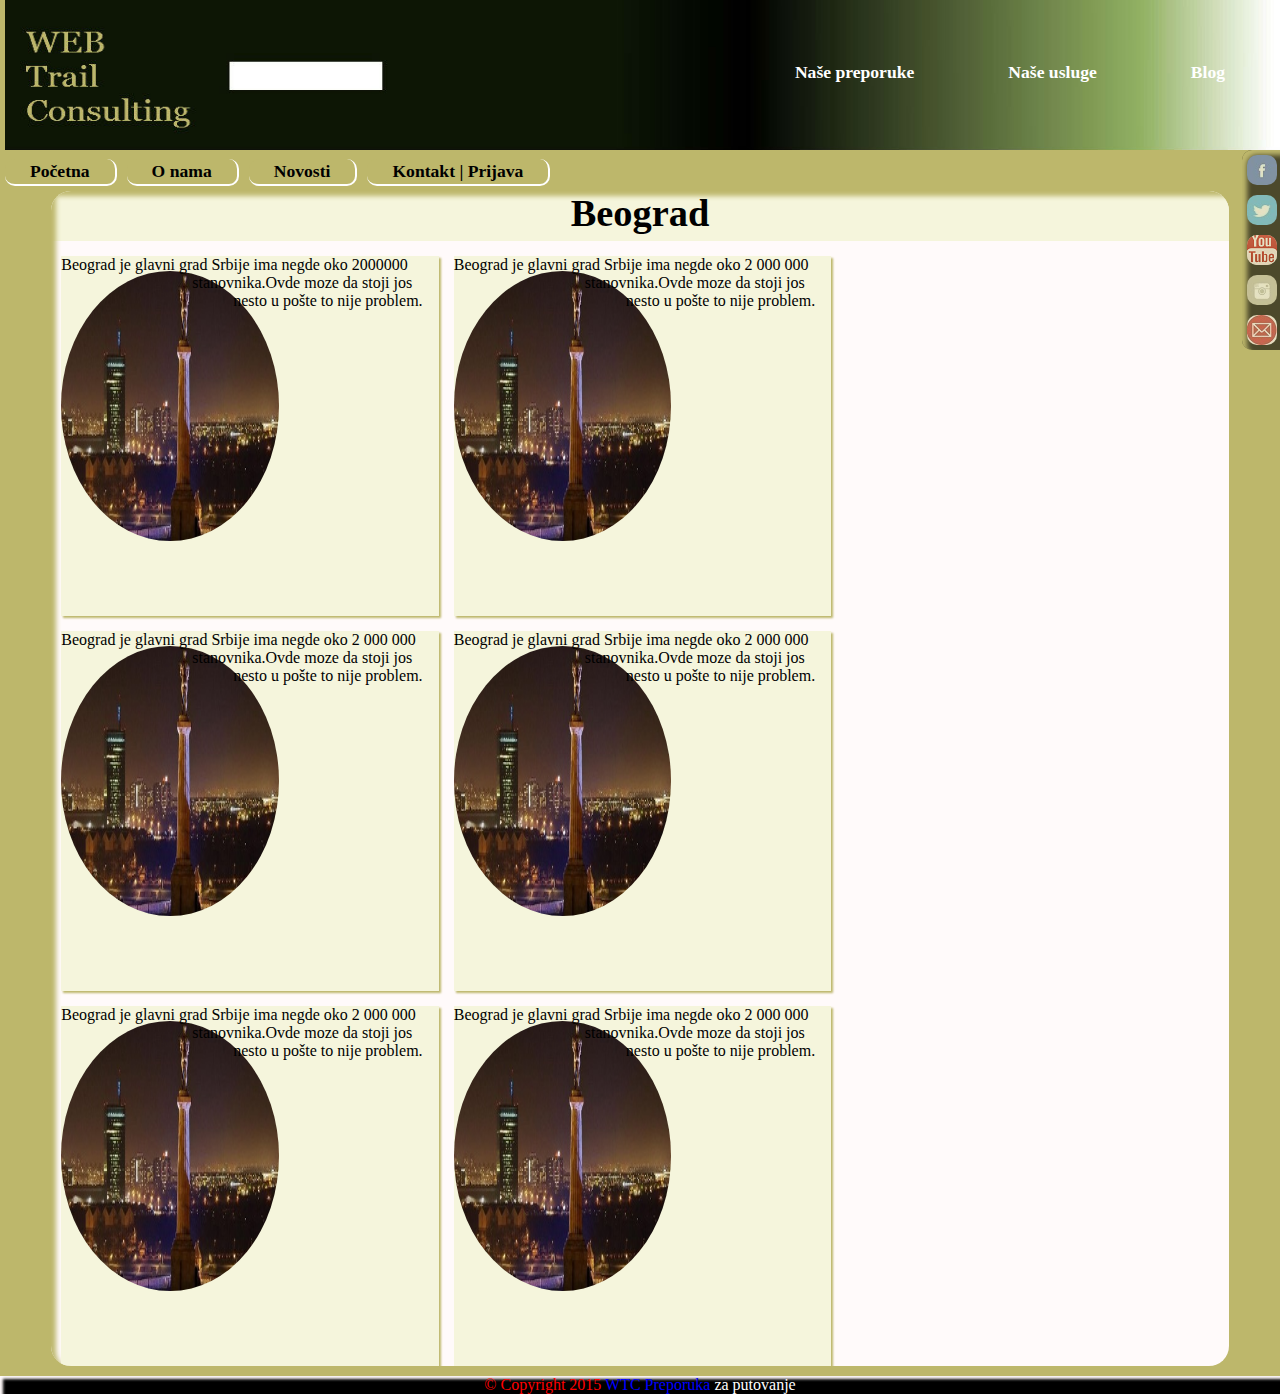
<file: pages/beograd.html>
<!DOCTYPE html>
<html lang="en">
<head>
<meta charset="utf-8">
<title>Beograd</title>
<link rel="stylesheet" href="../css/main.css">
<script src="../JS/JQ.js"></script>
<script src="../JS/main.js"></script>
</head>
    
<body>
    <header>
            <a href="../index.html" title="Povratak na pocetak" target="_self"><img src='../img/slika.jpg' alt='logo'; id="logo";></a>
            <div id="navmen">
            <ul>
                <li><a href="#" target="self">Naše preporuke</a></li>
                <li><a href="#" target="self">Naše usluge</a></li>
                <li><a href="#" target="self">Blog</a></li>
            </ul>
            </div>
        <!--stvari za leteci meni-->
                <nav>
                <ul>
                    <li><a href="../index.html">Početna</a></li>
                    <li><a href="../pages/O_nama.html" target="_self">O nama</a></li>
                    <li><a href="#">Novosti</a></li>
                    <li><a href="kontakt.html">Kontakt | Prijava</a></li>
                </ul>
                </nav>
        <!--stvari za leteci meni kraj -->
    </header>
		<!--društvene mreže-->
    <div id='soc'>
		<a href='#'><div class='mreze'><img src="../img/icon/face.jpg" width="30px" height="30px"></div></a>
		<a href='#'><div class='mreze'><img src="../img/icon/twit.jpg" width="30px" height="30px"></div></a>
		<a href='#'><div class='mreze'><img src="../img/icon/youtube.png" width="30px" height="30px"></div></a>
        <a href='#'><div class='mreze'><img src="../img/icon/ins.jpg" width="30px" height="30px"></div></a>
		<a href='#'><div class='mreze'><img src="../img/icon/mail.jpg" width="30px" height="30px"></div></a>
	</div>

    <div id="wrapp">
        <div id="naslov">
            <h1>Beograd</h1></div>
            <div class='kontejner'>
                <img src="../img/gradovi/beograd.jpg">
                <p>Beograd je glavni grad Srbije ima negde oko 2000000 stanovnika.Ovde moze da stoji jos nesto u pošte to nije problem.</p>
            </div>

            <div class='kontejner'>
                <img src="../img/gradovi/beograd.jpg">
                <p>Beograd je glavni grad Srbije ima negde oko 2 000 000 stanovnika.Ovde moze da stoji jos nesto u pošte to nije problem.</p>
            </div>

            <div class='kontejner'>
                <img src="../img/gradovi/beograd.jpg">
                <p>Beograd je glavni grad Srbije ima negde oko 2 000 000 stanovnika.Ovde moze da stoji jos nesto u pošte to nije problem.</p>
            </div>

            <div class='kontejner'>
                <img src="../img/gradovi/beograd.jpg">
                <p>Beograd je glavni grad Srbije ima negde oko 2 000 000 stanovnika.Ovde moze da stoji jos nesto u pošte to nije problem.</p>
            </div>
        
            <div class='kontejner'>
                <img src="../img/gradovi/beograd.jpg">
                <p>Beograd je glavni grad Srbije ima negde oko 2 000 000 stanovnika.Ovde moze da stoji jos nesto u pošte to nije problem.</p>
            </div>

            <div class='kontejner'>
                <img src="../img/gradovi/beograd.jpg">
                <p>Beograd je glavni grad Srbije ima negde oko 2 000 000 stanovnika.Ovde moze da stoji jos nesto u pošte to nije problem.</p>
            </div>
        
        
     </div> 
</body>
    
<footer><span style="color:red;">© Copyright 2015</span><span style="color:blue;"> WTC Preporuka</span><span style="color:white;"> za putovanje</span></footer>
</html>
</file>
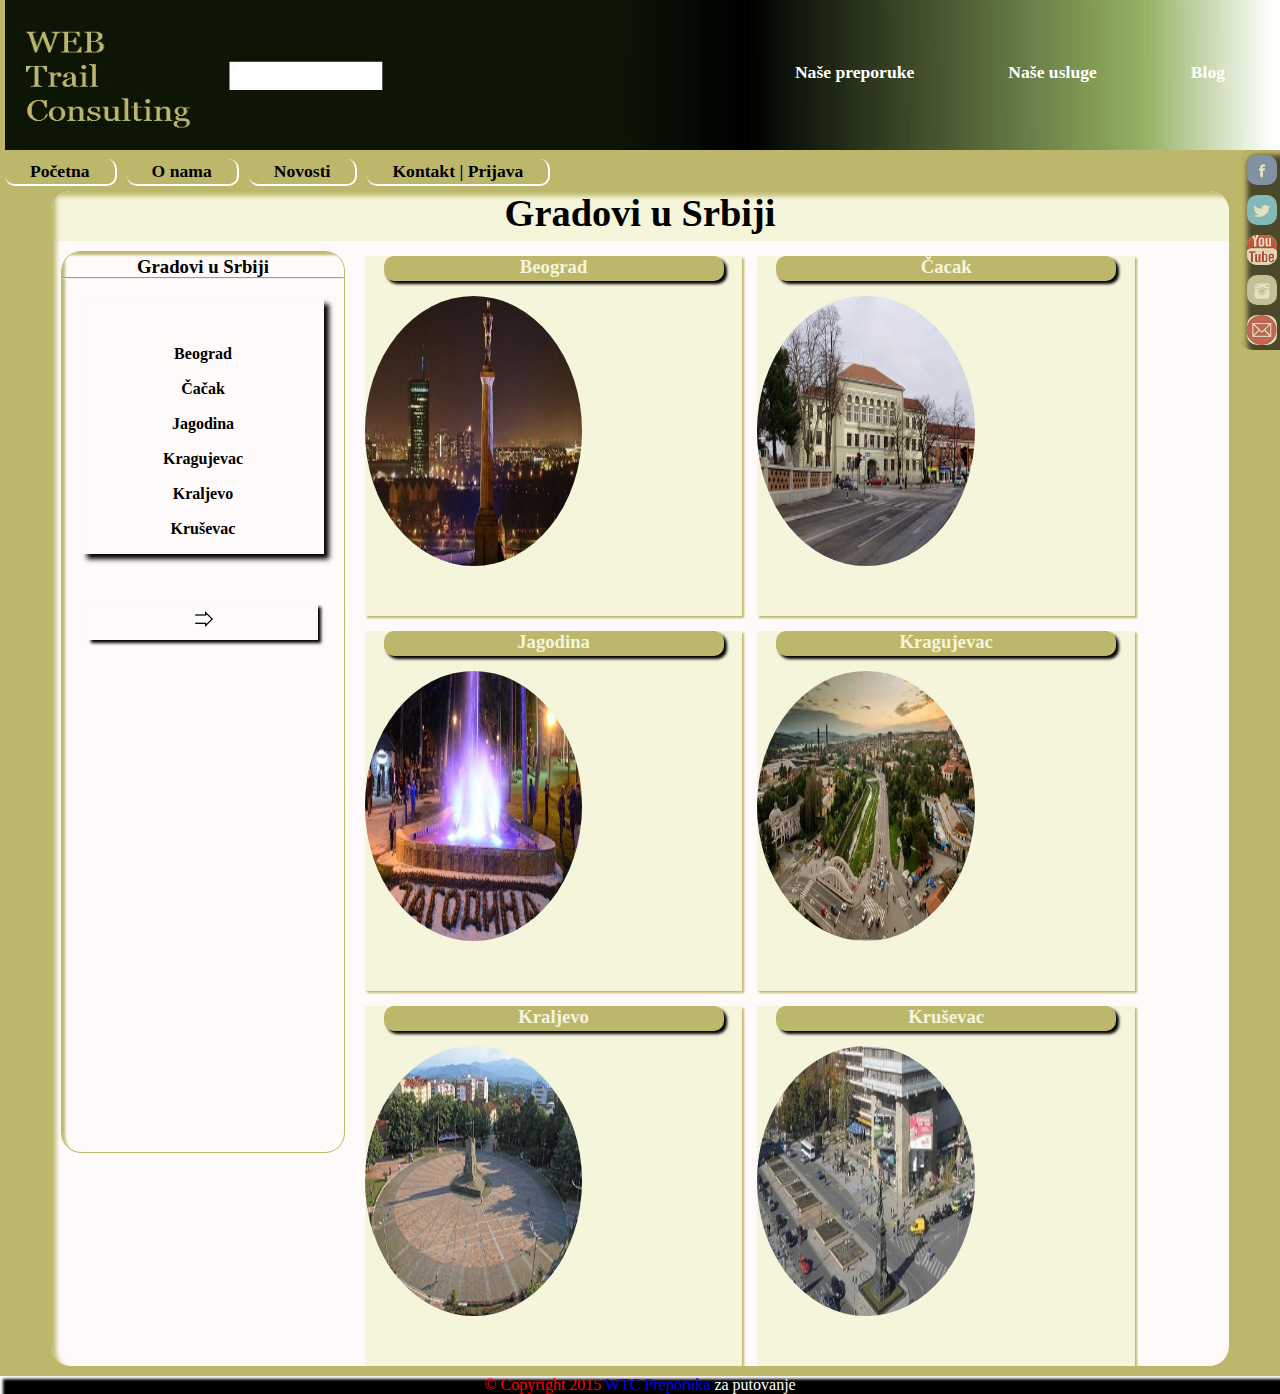
<file: pages/Gradovi_u_Srbiji01.html>
<!DOCTYPE html>
<html lang="en">
<head>
<meta charset="utf-8">
<title>Gradovi u Srbiji</title>
<link rel="stylesheet" href="../css/main.css">
<script src="../JS/JQ.js"></script>
<script src="../JS/main.js"></script>
</head>
    
<body>
    
    <header>
            <a href="../index.html" title="Povratak na pocetak" target="_self"><img src='../img/slika.jpg' alt='logo'; id="logo";></a>
            <div id="navmen">
            <ul>
                <li><a href="#" target="self">Naše preporuke</a></li>
                <li><a href="#" target="self">Naše usluge</a></li>
                <li><a href="#" target="self">Blog</a></li>
            </ul>
            </div>
        <!--stvari za leteci meni-->
                <nav>
                <ul>
                    <li><a href="../index.html">Početna</a></li>
                    <li><a href="../pages/O_nama.html" target="_self">O nama</a></li>
                    <li><a href="#">Novosti</a></li>
                    <li><a href="kontakt.html">Kontakt | Prijava</a></li>
                </ul>
                </nav>
        <!--stvari za leteci meni kraj -->
    </header>
	<!--društvene mreže-->
	<div id='soc'>
		<a href='#'><div class='mreze'><img src="../img/icon/face.jpg" width="30px" height="30px"></div></a>
		<a href='#'><div class='mreze'><img src="../img/icon/twit.jpg" width="30px" height="30px"></div></a>
		<a href='#'><div class='mreze'><img src="../img/icon/youtube.png" width="30px" height="30px"></div></a>
        <a href='#'><div class='mreze'><img src="../img/icon/ins.jpg" width="30px" height="30px"></div></a>
		<a href='#'><div class='mreze'><img src="../img/icon/mail.jpg" width="30px" height="30px"></div></a>
	</div>
	
    <div id="wrapp">
        <div id="naslov">
        <h1>Gradovi u Srbiji</h1>
        </div>
        
        <div id="lbox"><div class="lpodnaslov"><h3>Gradovi u Srbiji</h3></div><hr>
            <div id="stubac">
				<div class='ados'><br>
					<ul>
                    <li><a href='beograd.html'>Beograd</a></li>
					<li><a href='#'>Čačak</a></li>
                    <li><a href='#'>Jagodina</a></li>
					<li><a href='#'>Kragujevac</a></li>
					<li><a href='#'>Kraljevo</a></li>
					<li><a href='#'>Kruševac</a></li>  
					</ul>
				</div>
				
				<a href='Gradovi_u_Srbiji02.html'><div id='strelice' title="dalje">
					<img src='../img/icon/strelicadesno.jpg'>
				</div></a>
            </div>
        </div>
        <a href="../pages/beograd.html">
        <div class="kontejner"  title="Beograd">
            <div class="podnaslov"><h3>Beograd</h3></div>
        <img src="../img/gradovi/beograd.jpg">
        </div></a>
        
        <a href="#">
        <div class="kontejner" title="Čačak">
            <div class="podnaslov"><h3>Čacak</h3></div>
        <img src="../img/gradovi/cacak.jpg">
        </div></a>
        
        <a href="#">
        <div class="kontejner" title="Jagodina">
            <div class="podnaslov"><h3>Jagodina</h3></div>
        <img src="../img/gradovi/jagodina.jpg">
        </div></a>
        
        <a href="#">
        <div class="kontejner" title="Kragujevac">
            <div class="podnaslov"><h3>Kragujevac</h3></div>
        <img src="../img/gradovi/krakujevac.jpg">
        </div></a>
        
        <a href="#">
        <div class="kontejner" title="Kraljevo">
            <div class="podnaslov"><h3>Kraljevo</h3></div>
        <img src="../img/gradovi/kraljevo.jpg">
        </div></a>
        
        <a href="#">
        <div class="kontejner" title="Kruševac">
            <div class="podnaslov"><h3>Kruševac</h3></div>
        <img src="../img/gradovi/krusevac.jpg">
        </div></a>  
    </div>        
</body>
    
<footer><span style="color:red;">© Copyright 2015</span><span style="color:blue;"> WTC Preporuka</span><span style="color:white;"> za putovanje</span></footer>
</html>
</file>
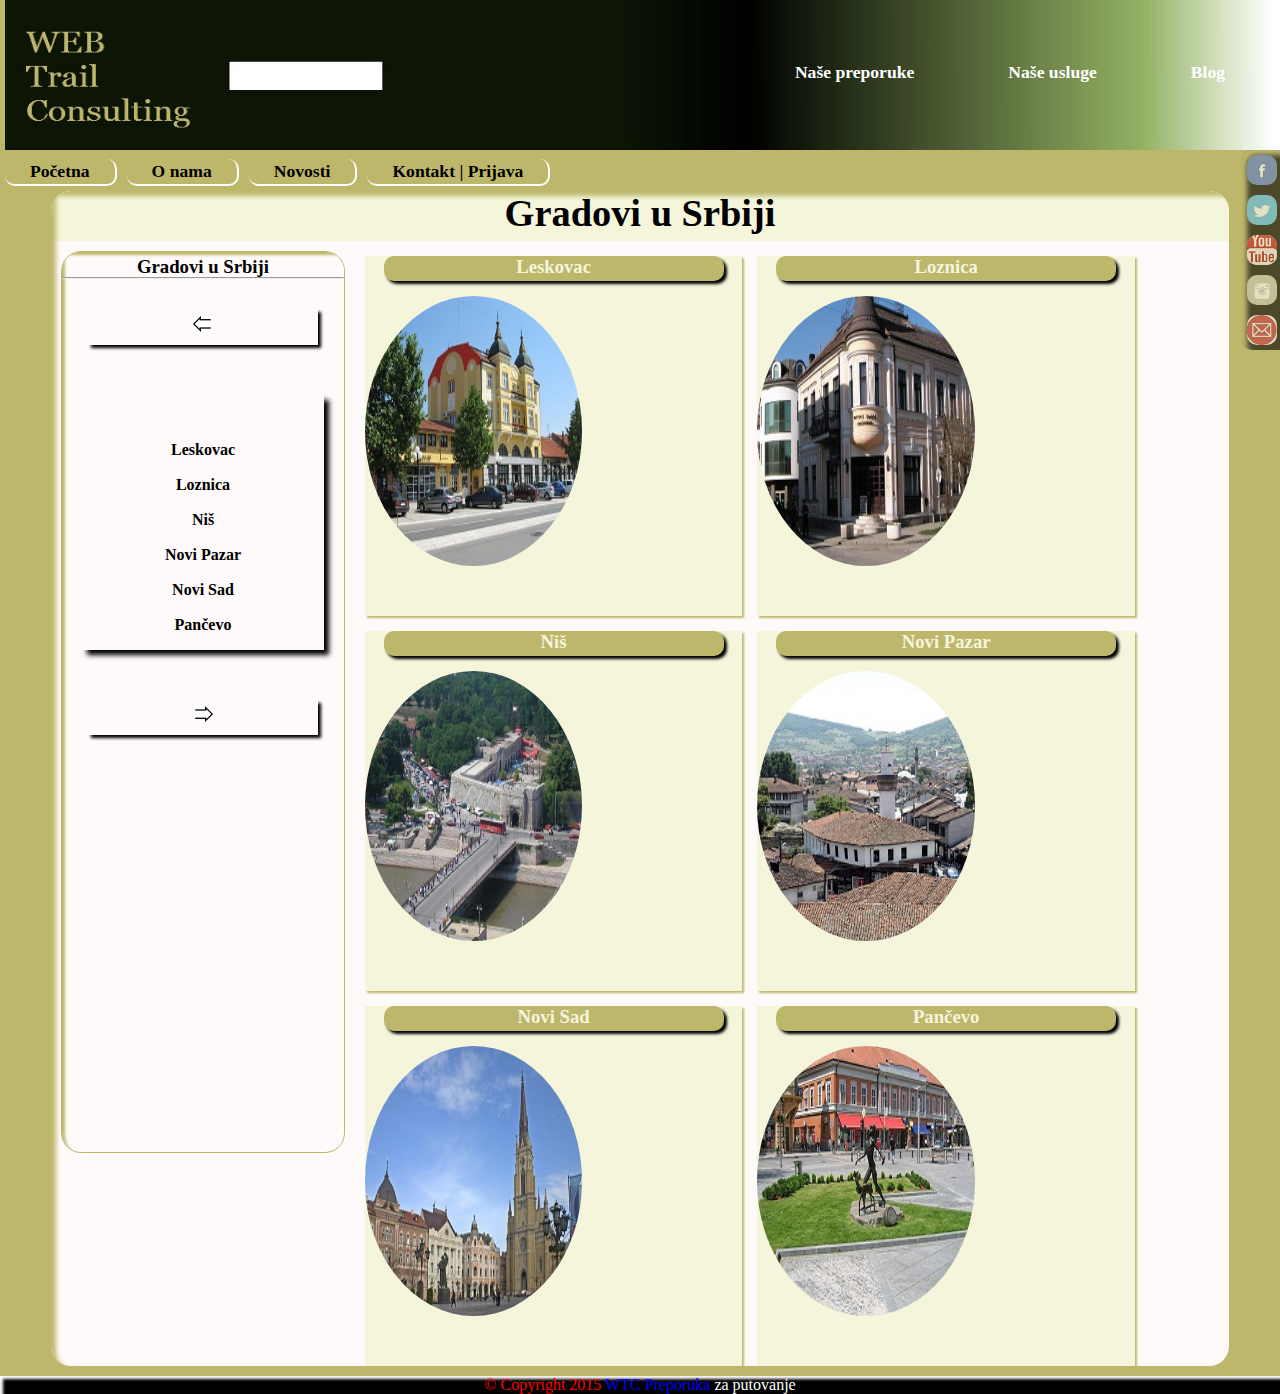
<file: pages/Gradovi_u_Srbiji02.html>
<!DOCTYPE html>
<html lang="en">
<head>
<meta charset="utf-8">
<title>Gradovi u Srbiji</title>
<link rel="stylesheet" href="../css/main.css">
<script src="../JS/JQ.js"></script>
<script src="../JS/main.js"></script>
</head>
    
<body>
    
    <header>
            <a href="../index.html" title="Povratak na pocetak" target="_self"><img src='../img/slika.jpg' alt='logo'; id="logo";></a>
            <div id="navmen">
            <ul>
                <li><a href="#" target="self">Naše preporuke</a></li>
                <li><a href="#" target="self">Naše usluge</a></li>
                <li><a href="#" target="self">Blog</a></li>
            </ul>
            </div>
        <!--stvari za leteci meni-->
                <nav>
                <ul>
                    <li><a href="../index.html">Početna</a></li>
                    <li><a href="../pages/O_nama.html" target="_self">O nama</a></li>
                    <li><a href="#">Novosti</a></li>
                    <li><a href="kontakt.html">Kontakt | Prijava</a></li>
                </ul>
                </nav>
        <!--stvari za leteci meni kraj -->
    </header>
	<!--društvene mreže-->
	<div id='soc'>
		<a href='#'><div class='mreze'><img src="../img/icon/face.jpg" width="30px" height="30px"></div></a>
		<a href='#'><div class='mreze'><img src="../img/icon/twit.jpg" width="30px" height="30px"></div></a>
		<a href='#'><div class='mreze'><img src="../img/icon/youtube.png" width="30px" height="30px"></div></a>
        <a href='#'><div class='mreze'><img src="../img/icon/ins.jpg" width="30px" height="30px"></div></a>
		<a href='#'><div class='mreze'><img src="../img/icon/mail.jpg" width="30px" height="30px"></div></a>
	</div>
	
    <div id="wrapp">
        <div id="naslov">
        <h1>Gradovi u Srbiji</h1>
        </div>
        
        <div id="lbox"><div class="lpodnaslov"><h3>Gradovi u Srbiji</h3></div><hr>
        <a href='Gradovi_u_Srbiji01.html'><div id='strelice' title="nazad"><img src="../img/icon/strelicalevo.jpg"></div></a>
            <div id="stubac">
                <div class='ados'><br>
					<ul>
                    <li><a href='#'>Leskovac</a></li>
                    <li><a href='#'>Loznica</a></li>
					<li><a href='#'>Niš</a></li>
					<li><a href='#'>Novi Pazar</a></li>
					<li><a href='#'>Novi Sad</a></li>
					<li><a href='#'>Pančevo</a></li>
					</ul>
                </div>
				<a href='Gradovi_u_Srbiji03.html'> <div id='strelice' title="dalje"> 
					<img src="../img/icon/strelicadesno.jpg">
				</div></a>
            </div>
        </div>
        
        <a href="#">
        <div class="kontejner" title="Leskovac">
            <div class="podnaslov"><h3>Leskovac</h3></div>
            <img src="../img/gradovi/leskovac.JPG">
            </div></a>
        
        <a href="#">
        <div class="kontejner" title="Loznica">
            <div class="podnaslov"><h3>Loznica</h3></div>
        <img src="../img/gradovi/loznica.JPG">
        </div></a>
        
        <a href="#">
        <div class="kontejner" title="Niš">
            <div class="podnaslov"><h3>Niš</h3></div>
        <img src="../img/gradovi/nis.jpg">
        </div></a>
        
        <a href="#">
        <div class="kontejner" title="Novi Pazar">
            <div class="podnaslov"><h3>Novi Pazar</h3></div>
        <img src="../img/gradovi/pazar.jpg">
        </div></a>
        
        <a href="#">
        <div class="kontejner" title="Novi Sad">
            <div class="podnaslov"><h3>Novi Sad</h3></div>
        <img src="../img/gradovi/novisad.jpg">
        </div></a>
        
        <a href="#">
        <div class="kontejner" title="Pančevo">
            <div class="podnaslov"><h3>Pančevo</h3></div>
        <img src="../img/gradovi/pancevo.jpg">
        </div></a>
    </div>        
</body>
    
<footer><span style="color:red;">© Copyright 2015</span><span style="color:blue;"> WTC Preporuka</span><span style="color:white;"> za putovanje</span></footer>
</html>
</file>
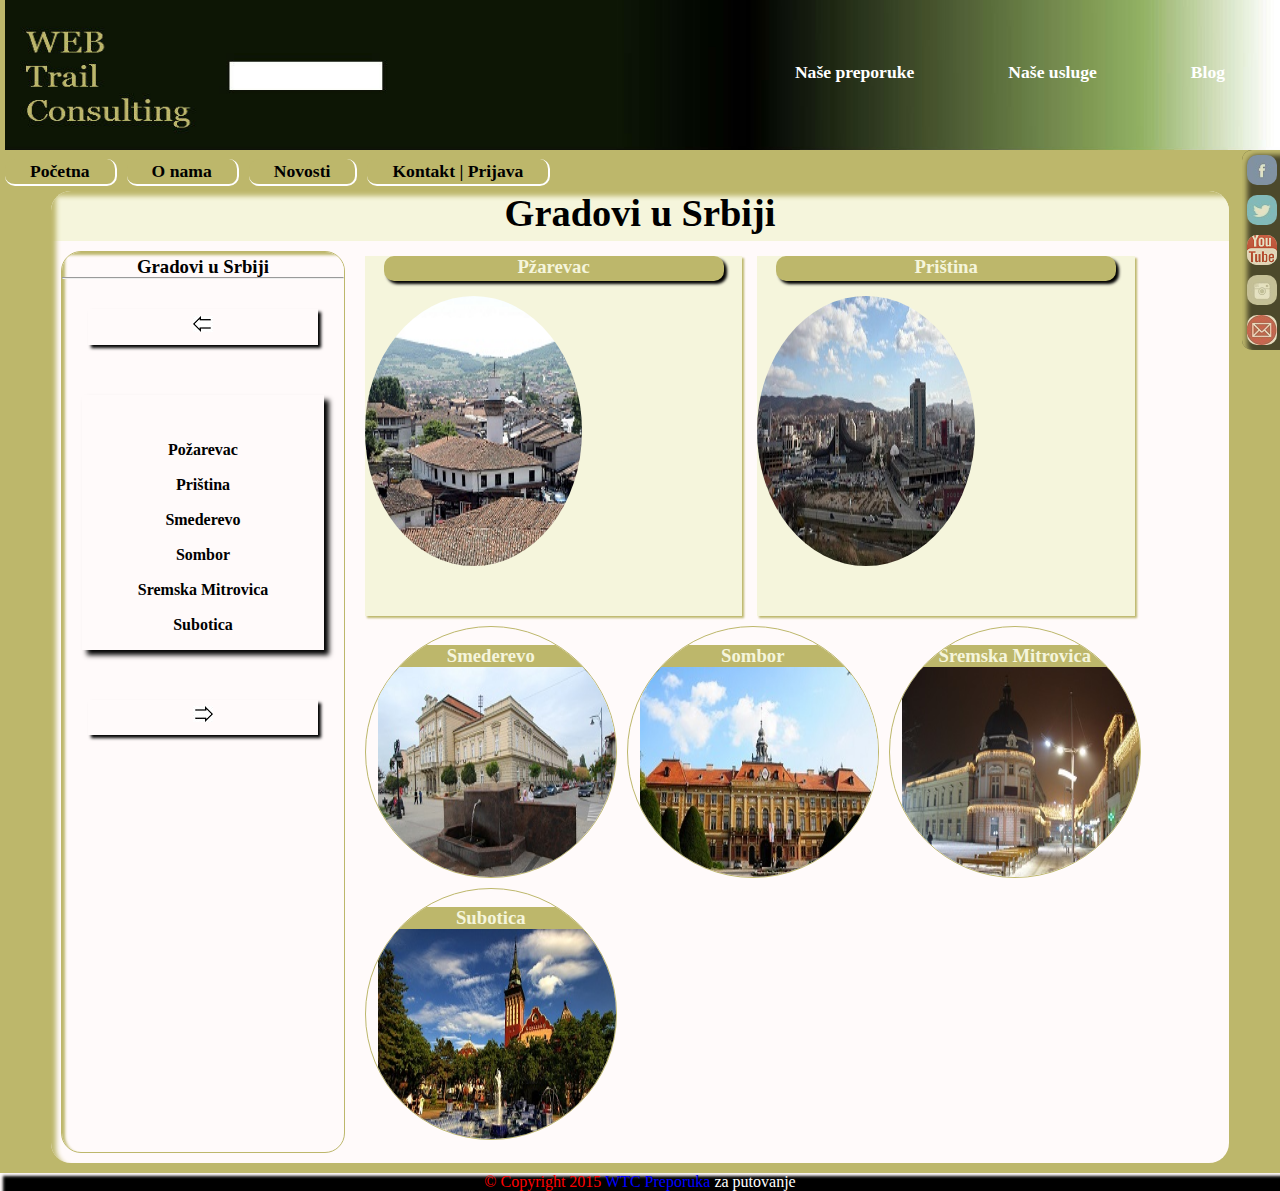
<file: pages/Gradovi_u_Srbiji03.html>
<!DOCTYPE html>
<html lang="en">
<head>
<meta charset="utf-8">
<title>Gradovi u Srbiji</title>
<link rel="stylesheet" href="../css/main.css">
<script src="../JS/JQ.js"></script>
<script src="../JS/main.js"></script>
</head>
    
<body>
    
    <header>
            <a href="../index.html" title="Povratak na pocetak" target="_self"><img src='../img/slika.jpg' alt='logo'; id="logo";></a>
            <div id="navmen">
            <ul>
                <li><a href="#" target="self">Naše preporuke</a></li>
                <li><a href="#" target="self">Naše usluge</a></li>
                <li><a href="#" target="self">Blog</a></li>
            </ul>
            </div>
        <!--stvari za leteci meni-->
                <nav>
                <ul>
                    <li><a href="../index.html">Početna</a></li>
                    <li><a href="../pages/O_nama.html" target="_self">O nama</a></li>
                    <li><a href="#">Novosti</a></li>
                    <li><a href="kontakt.html">Kontakt | Prijava</a></li>
                </ul>
                </nav>
        <!--stvari za leteci meni kraj -->
    </header>
	<!--društvene mreže-->
	<div id='soc'>
		<a href='#'><div class='mreze'><img src="../img/icon/face.jpg" width="30px" height="30px"></div></a>
		<a href='#'><div class='mreze'><img src="../img/icon/twit.jpg" width="30px" height="30px"></div></a>
		<a href='#'><div class='mreze'><img src="../img/icon/youtube.png" width="30px" height="30px"></div></a>
        <a href='#'><div class='mreze'><img src="../img/icon/ins.jpg" width="30px" height="30px"></div></a>
		<a href='#'><div class='mreze'><img src="../img/icon/mail.jpg" width="30px" height="30px"></div></a>
	</div>
	
    <div id="wrapp">
        <div id="naslov">
        <h1>Gradovi u Srbiji</h1>
        
        </div>
        <div id="lbox"><div class="lpodnaslov"><h3>Gradovi u Srbiji</h3></div><hr>
        <a href='Gradovi_u_Srbiji02.html'><div id='strelice' title="nazad"><img src="../img/icon/strelicalevo.jpg"></div></a>
            <div id="stubac">
                <div class='ados'><br>
					<ul>
                    <li><a href='#'>Požarevac</a></li>
					<li><a href='#'>Priština</a></li>
					<li><a href='#'>Smederevo</a></li>
					<li><a href='#'>Sombor</a></li>
					<li><a href='#'>Sremska Mitrovica</a></li>
					<li><a href='#'>Subotica</a></li>
					</ul>
                </div>
                <a href='Gradovi_u_Srbiji04.html'><div id='strelice' title="dalje">
					<img src='../img/icon/strelicadesno.jpg'>
				</div></a>
            </div>
        </div>
            
        <a href="#">
        <div class="kontejner" title="Požarevac">
            <div class="podnaslov"><h3>Pžarevac</h3></div>
        <img src="../img/gradovi/pazar.jpg">
        </div></a>
        
        <a href="#">
        <div class="kontejner" title="Priština">
            <div class="podnaslov"><h3>Priština</h3></div>
        <img src="../img/gradovi/pristina.jpg">
        </div></a>
        <div class="box" title="Smederevo"><a href="#"><div class="podnaslov"><h3>Smederevo</h3><img src="../img/gradovi/smederevo.jpg"></div>
		</a>
        </div>
        <div class="box" title="Sombor"><a href="#"><div class="podnaslov"><h3>Sombor</h3><img src="../img/gradovi/sombor.jpg"></div>
		</a>
        </div>
        <div class="box" title="Sremska Mitrovica"><a href="#"><div class="podnaslov"><h3>Sremska Mitrovica</h3><img src="../img/gradovi/sremskamitrovica.jpg"></div>
        </a>
        </div>
        <div class="box" title="Subotice"><a href="#"><div class="podnaslov"><h3>Subotica</h3><img src="../img/gradovi/subotica.jpg"></div>
        </a>
        </div>
    </div>   
</body>
    
<footer><span style="color:red;">© Copyright 2015</span><span style="color:blue;"> WTC Preporuka</span><span style="color:white;"> za putovanje</span></footer>
</html>
</file>
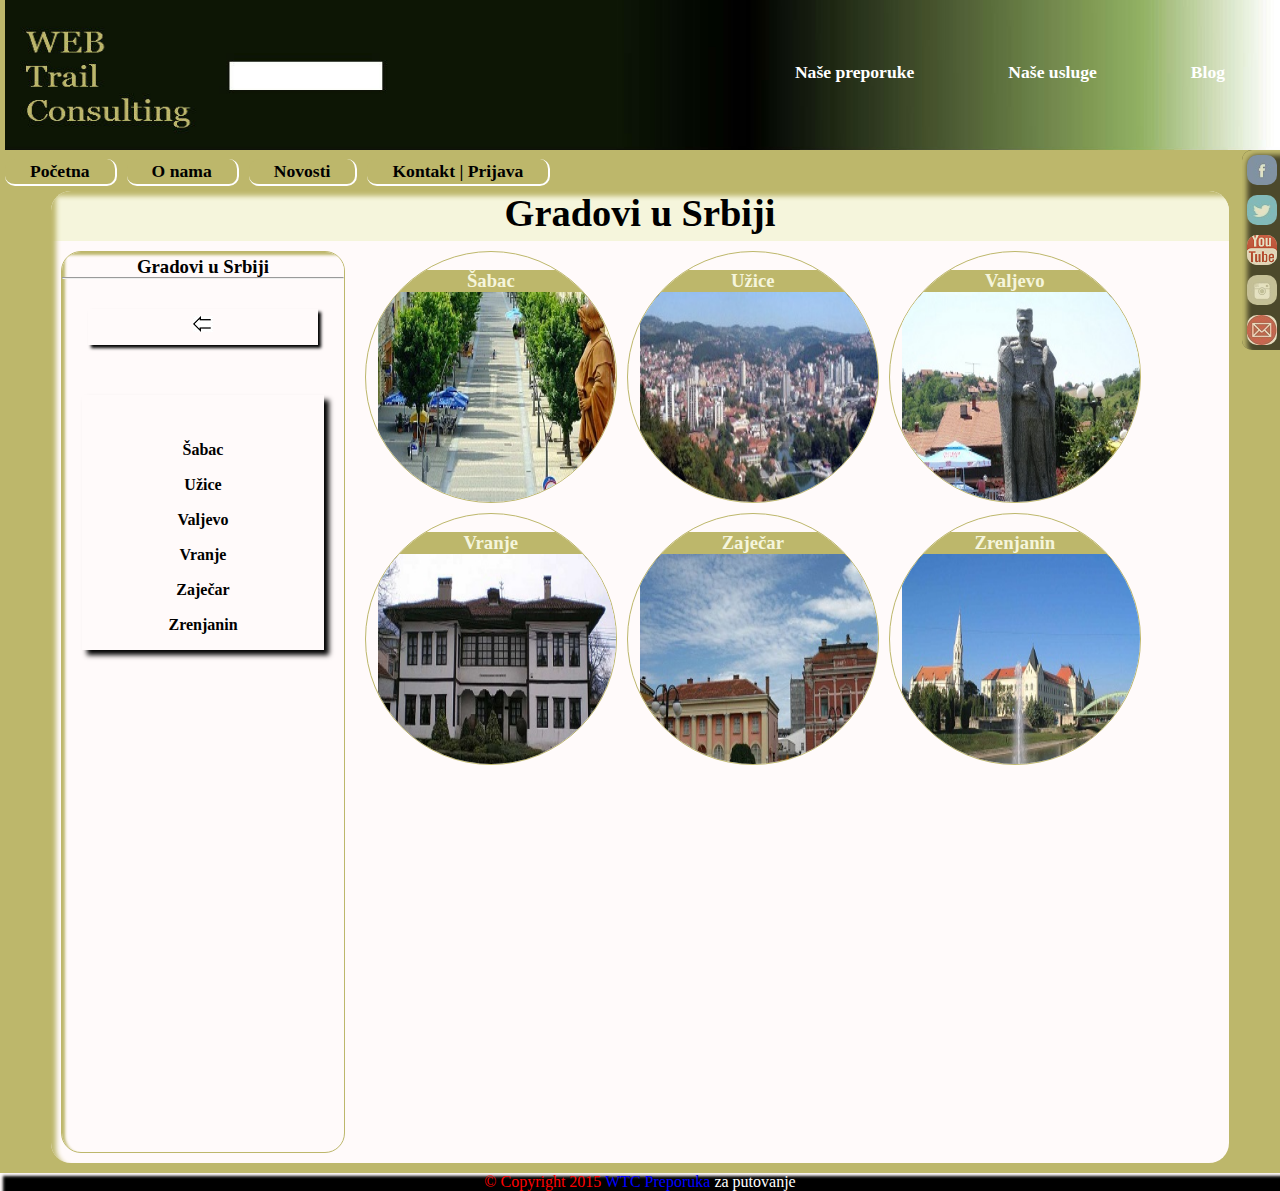
<file: pages/Gradovi_u_Srbiji04.html>
<!DOCTYPE html>
<html lang="en">
<head>
<meta charset="utf-8">
<title>Gradovi u Srbiji</title>
<link rel="stylesheet" href="../css/main.css">
<script src="../JS/JQ.js"></script>
<script src="../JS/main.js"></script>
</head>
    
<body>
    
    <header>
            <a href="../index.html" title="Povratak na pocetak" target="_self"><img src='../img/slika.jpg' alt='logo'; id="logo";></a>
            <div id="navmen">
            <ul>
                <li><a href="#" target="self">Naše preporuke</a></li>
                <li><a href="#" target="self">Naše usluge</a></li>
                <li><a href="#" target="self">Blog</a></li>
            </ul>
            </div>
        <!--stvari za leteci meni-->
                <nav>
                <ul>
                    <li><a href="../index.html">Početna</a></li>
                    <li><a href="../pages/O_nama.html" target="_self">O nama</a></li>
                    <li><a href="#">Novosti</a></li>
                    <li><a href="kontakt.html">Kontakt | Prijava</a></li>
                </ul>
                </nav>
        <!--stvari za leteci meni kraj -->
    </header>
	<!--društvene mreže-->
	<div id='soc'>
		<a href='#'><div class='mreze'><img src="../img/icon/face.jpg" width="30px" height="30px"></div></a>
		<a href='#'><div class='mreze'><img src="../img/icon/twit.jpg" width="30px" height="30px"></div></a>
		<a href='#'><div class='mreze'><img src="../img/icon/youtube.png" width="30px" height="30px"></div></a>
        <a href='#'><div class='mreze'><img src="../img/icon/ins.jpg" width="30px" height="30px"></div></a>
		<a href='#'><div class='mreze'><img src="../img/icon/mail.jpg" width="30px" height="30px"></div></a>
	</div>
	
    <div id="wrapp">
        <div id="naslov">
        <h1>Gradovi u Srbiji</h1>
        
        </div>
        <div id="lbox"><div class="lpodnaslov"><h3>Gradovi u Srbiji</h3></div><hr>
        <a href='Gradovi_u_Srbiji03.html'><div id='strelice' title="nazad"><img src="../img/icon/strelicalevo.jpg"></div></a>
            <div id="stubac">
                <div class='ados'><br>
					<ul>
                    <li><a href='#'>Šabac</a></li>
					<li><a href='#'>Užice</a></li>
                    <li><a href='#'>Valjevo</a></li>
					<li><a href='#'>Vranje</a></li>
					<li><a href='#'>Zaječar</a></li>
					<li><a href='#'>Zrenjanin</a></li>
                    </ul>
                </div>

            </div>
        </div>

     <div class="box" title="Šabac"><a href="#"><div class="podnaslov"><h3>Šabac</h3>
        <img src="../img/gradovi/sabac.jpg"></div>
         </a>
        </div>
        <div class="box" title="Užice"><a href="#"><div class="podnaslov"><h3>Užice</h3><img src="../img/gradovi/uzice.jpg"></div>
		</a>
        </div>
        <div class="box" title="Valjevo"><a href="#"><div class="podnaslov"><h3>Valjevo</h3><img src="../img/gradovi/valjevo.jpg"></div>
		</a>
        </div>
        <div class="box" title="Vranje"><a href="#"><div class="podnaslov"><h3>Vranje</h3><img src="../img/gradovi/vranje.jpg"></div>
		</a>
        </div>
        <div class="box" title="Zaječar"><a href="#"><div class="podnaslov"><h3>Zaječar</h3><img src="../img/gradovi/zajecar.jpg"></div>
        </a>
        </div>
        <div class="box" title="Zrenjanin"><a href="#"><div class="podnaslov"><h3>Zrenjanin</h3><img src="../img/gradovi/zrenjanin.jpg"></div>
        </a></div>
    </div>   
</body>
    
<footer><span style="color:red;">© Copyright 2015</span><span style="color:blue;"> WTC Preporuka</span><span style="color:white;"> za putovanje</span></footer>
</html>
</file>
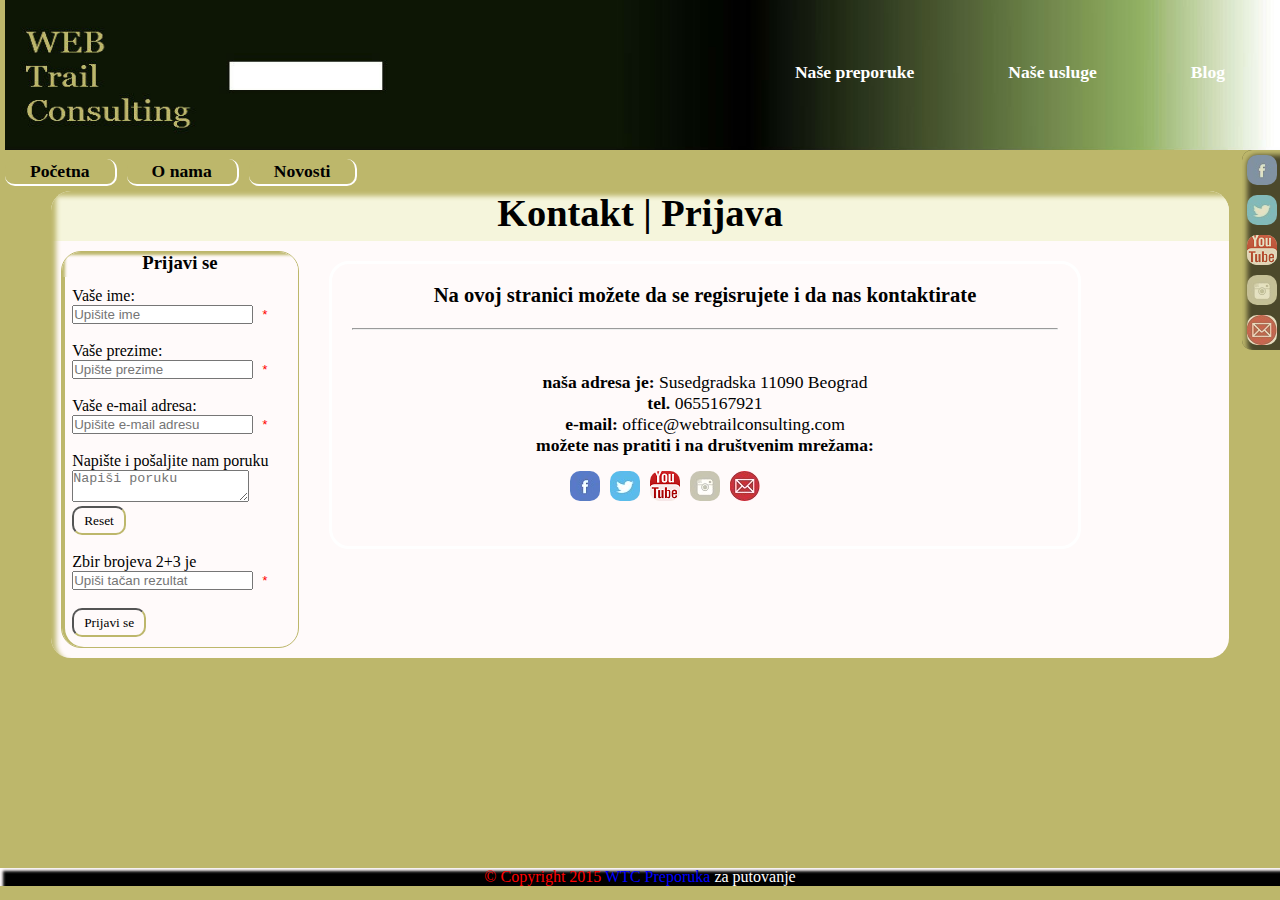
<file: pages/kontakt.html>
<!DOCTYPE html>
<html lang="en">
<head>
<meta charset="utf-8">
<title>WTC Preporuka za putovanje</title>
<link rel="stylesheet" href="../css/main.css">
<script src="../JS/JQ.js"></script>
<script src="../JS/main.js"></script>
  
</head>
    
<body>

       
    <header>
            <a href="../index.html" title="Povratak na pocetak" target="_self"><img src='../img/slika.jpg' alt='logo'; id="logo";></a>
            <div id="navmen">
            <ul>
                <li><a href="#" target="self">Naše preporuke</a></li>
                <li><a href="#" target="self">Naše usluge</a></li>
                <li><a href="#" target="self">Blog</a></li>
            </ul>
            </div>
        
         <!--stvari za leteci meni-->
    
            <!--navigation-->
    
                <nav>
                <ul>
                    <li><a href="../index.html">Početna</a></li>
                    <li><a href="O_nama.html" target="_self">O nama</a></li>
                    <li><a href="#">Novosti</a></li>
                </ul>
                </nav>
    
    
        <!--stvari za leteci meni kraj -->
        
    </header>
<!--društvene mreže-->
	<div id='soc'>
		<a href='#'><div class='mreze'><img src="../img/icon/face.jpg" width="30px" height="30px"></div></a>
		<a href='#'><div class='mreze'><img src="../img/icon/twit.jpg" width="30px" height="30px"></div></a>
		<a href='#'><div class='mreze'><img src="../img/icon/youtube.png" width="30px" height="30px"></div></a>
        <a href='#'><div class='mreze'><img src="../img/icon/ins.jpg" width="30px" height="30px"></div></a>
		<a href='#'><div class='mreze'><img src="../img/icon/mail.jpg" width="30px" height="30px"></div></a>
	</div>
    
        <div id="wrapp">
        <div id="naslov">
        <h1>Kontakt | Prijava</h1>
        </div>
        <div id="prijavabox"><div class="lpodnaslov"><h3>Prijavi se</h3></div>
            <div id="stubac"></div>
        
            <form>
                <p>Vaše ime:</p>
               <p><input type="text" name="ime" maxlength="10" placeholder="Upišite ime"><samp style="color:red;"> *</samp></p><br>
                <p>Vaše prezime:</p>
                <p><input type="text" name="prezime" maxlength="10" placeholder="Upište prezime"><samp style="color:red;"> *</samp></p><br>
                <p>Vaše e-mail adresa:</p>
                <p><input type="email" placeholder="Upišite e-mail adresu"><samp style="color:red;"> *</samp></p><br>
                <p>Napište i pošaljite nam poruku</p>
                <textarea placeholder="Napiši poruku"></textarea><br>
                <input type="reset" name="reset"><br><br>
                <p>Zbir brojeva 2+3 je</p>
                <p><input type="text" name="zbir" placeholder="Upiši tačan rezultat"><samp style="color:red;"> *</samp></p><br>
                <input type="submit" value='Prijavi se' name="prijava">
            </form>
        </div>
            <div id="kontakt">
                <h3>Na ovoj stranici možete da se regisrujete i da nas kontaktirate</h3><br><hr><br><br>
                <p><b>naša adresa je:</b> Susedgradska 11090 Beograd<br>
                <b>tel.</b> 0655167921<br>
                <b>e-mail:</b> office@webtrailconsulting.com<br>
                    <b>možete nas pratiti i na društvenim mrežama:</b></p>
            <div id='mreze'>
		<a href='#'><div class='mreze'><img src="../img/icon/face.jpg" width="30px" height="30px"></div></a>
		<a href='#'><div class='mreze'><img src="../img/icon/twit.jpg" width="30px" height="30px"></div></a>
		<a href='#'><div class='mreze'><img src="../img/icon/youtube.png" width="30px" height="30px"></div></a>
        <a href='#'><div class='mreze'><img src="../img/icon/ins.jpg" width="30px" height="30px"></div></a>
		<a href='#'><div class='mreze'><img src="../img/icon/mail.jpg" width="30px" height="30px"></div></a>
	       </div>
    </div>

    </div>
                <div class="rupa"></div>
</body>
    
    <footer><span style="color:red;">© Copyright 2015</span><span style="color:blue;"> WTC Preporuka</span><span style="color:white;"> za putovanje</span></footer>
</html>
</file>
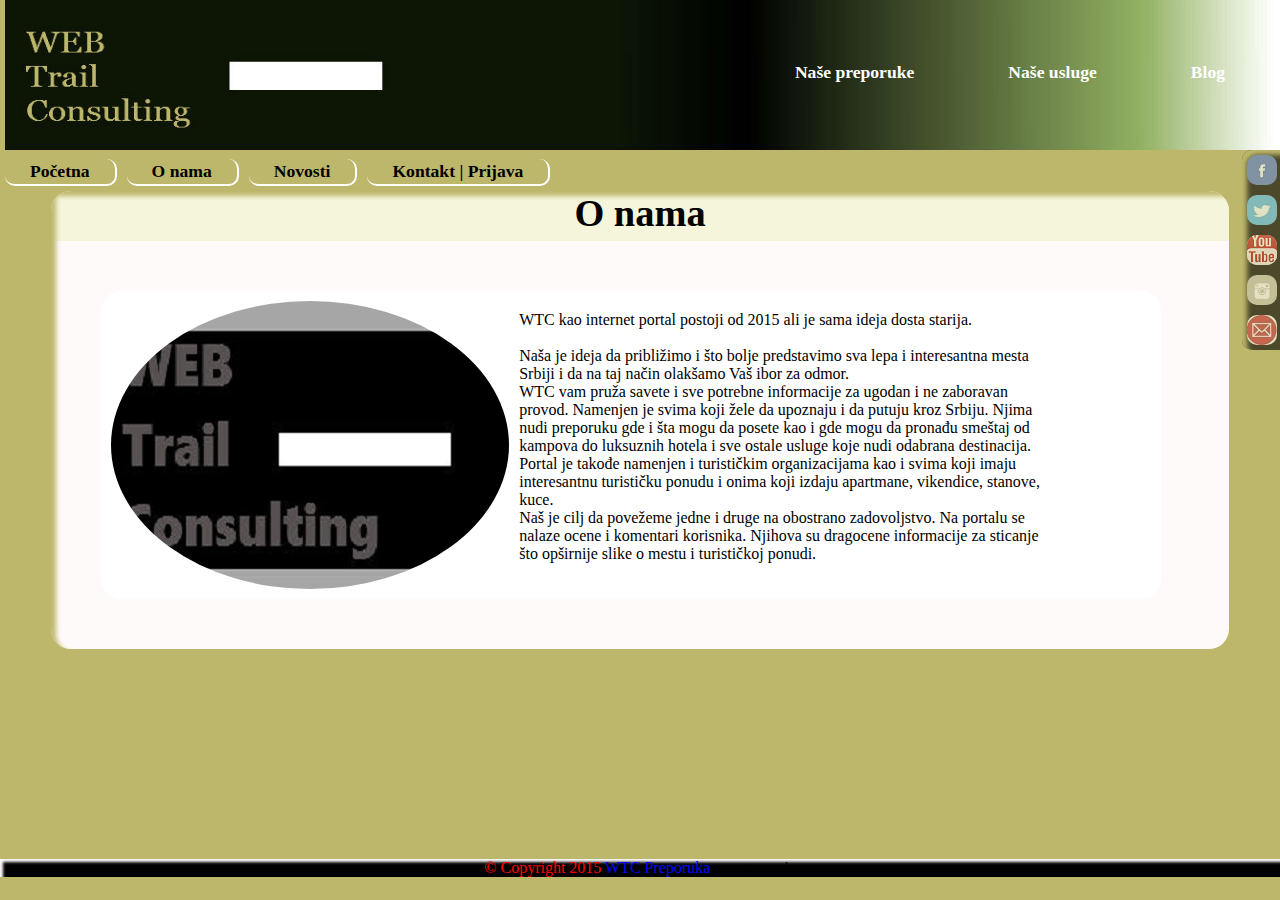
<file: pages/O_nama.html>
<!DOCTYPE html>
<html lang="en">
<head>
<meta charset="utf-8">
<title>WTC Preporuka za putovanje</title>
<link rel="stylesheet" href="../css/main.css">
<script src="../JS/JQ.js"></script>
<script src="../JS/main.js"></script>   
</head>
    
<body>
    <header>
            <a href="../index.html" title="Povratak na pocetak" target="_self"><img src='../img/slika.jpg' alt='logo'; id="logo";></a>
            <div id="navmen">
            <ul>
                <li><a href="#" target="_blank">Naše preporuke</a></li>
                <li><a href="#" target="_blank">Naše usluge</a></li>
                <li><a href="#" target="_blank">Blog</a></li>
            </ul>
            </div>
        <!--stvari za leteci meni-->
                <nav>
                <ul>
                    <li><a href="../index.html">Početna</a></li>
                    <li><a href="#" target="_self">O nama</a></li>
                    <li><a href="#">Novosti</a></li>
                    <li><a href="kontakt.html">Kontakt | Prijava</a></li>
                </ul>
                </nav>
        <!--stvari za leteci meni kraj -->
    </header>

    <!--društvene mreže-->
    <div id='soc'>
		<a href='#'><div class='mreze'><img src="../img/icon/face.jpg" width="30px" height="30px"></div></a>
		<a href='#'><div class='mreze'><img src="../img/icon/twit.jpg" width="30px" height="30px"></div></a>
		<a href='#'><div class='mreze'><img src="../img/icon/youtube.png" width="30px" height="30px"></div></a>
        <a href='#'><div class='mreze'><img src="../img/icon/ins.jpg" width="30px" height="30px"></div></a>
		<a href='#'><div class='mreze'><img src="../img/icon/mail.jpg" width="30px" height="30px"></div></a>
	</div>
    
        <div id="wrapp">
        <div id="naslov">
        <h1>O nama</h1>
        </div>

    <div id="o_nama">
        <div id="slikaonama">
            <img src="../img/onama.jpg">
        </div>
        
        <div id='tekst'>
       <p>WTC kao internet portal postoji od 2015 ali je sama ideja dosta starija.<br><br>
           Naša je ideja da približimo i što bolje predstavimo sva lepa i interesantna mesta 
           
Srbiji i da na taj način olakšamo Vaš ibor za odmor.<br>
WTC vam pruža savete i sve potrebne informacije za ugodan i ne zaboravan provod.
Namenjen je svima koji žele da upoznaju i da putuju kroz Srbiju. Njima nudi preporuku gde i šta mogu da posete kao i gde mogu da pronađu smeštaj od kampova do luksuznih hotela i sve ostale usluge koje nudi odabrana destinacija.<br>
Portal je takođe namenjen i turističkim organizacijama  kao i svima koji imaju interesantnu turističku ponudu i onima koji izdaju apartmane, vikendice, stanove, kuce.<br>
Naš je cilj da povežeme jedne i druge na obostrano zadovoljstvo. Na portalu se nalaze ocene i komentari korisnika. Njihova su dragocene informacije za sticanje što opširnije slike o mestu i turističkoj ponudi.
</p>
        </div>
    </div>      
        </div>
                <div class="rupa"></div>
</body>
    
<footer><span style="color:red;">© Copyright 2015</span><span style="color:blue;"> WTC Preporuka</span>  za putovanje</footer>
</html>
</file>
<file: css/main.css>
*{
    margin:0;
    padding:0;}

body{
    background-color:#BDB76B;}

#wrapp {
    width:92vw;
    margin:10px auto;
    height: auto;
    background-color:snow;
    border-radius: 20px;
    box-shadow: 5px 5px 5px #BDB76B inset;
    overflow: hidden;
}

/*sco mreže*/
#soc{
	width:auto;
	height:auto;
	background:black;
	border-radius:10px;
	margin-top:0%;
    margin-left: 97%;
	position:fixed;
	box-shadow: 5px 5px 5px #BDB76B inset;
    opacity: 0.6;
}

.mreze{
	width:30px;
	height:30px;
	text-align:center;
	margin:5px;
	background-color:beige;
    border-radius: 10px;
	float:left;
    overflow: hidden;
}
.mreze:hover{
    background-color:snow;
    border-radius: 10px;
}
/*soc mreže kraj*/

header{
    width: 100%;
    height: 150px;
    margin:auto;
    border-radius: 10px;
    position: relative;
}

#logo{
    width: 100%;
    height: 150px;
}

/* ovo je meni koji se nalazi na putu */

#navmen{
    width:auto;
    height:25px;
    margin-top: -90px;
    margin-right: 50px;
    position:relative;
    float: right;
}

#navmen li{
    list-style: none;
    display: inline-block;
    margin-left: 80px;
}
#navmen li a{
    font-family:georgia;
    font-size:1.1em;
    color: white;
    text-decoration: none;
    line-height: 5px;
}
#navmen a:hover{
    background-color:white;
    color:black;
    }
#navmen a:active{
    color: white;
}

#naslov{
    width: auto;
    height: 50px;
    text-align: center;
    font-family:georgia;
    font-size: 1.2em;
    background-color: beige;
    box-shadow: 5px 5px 5px #BDB76B inset;
}
.podnaslov{
    width: 90%;
    height: 25px;
    margin: 0 auto;
    color: beige;
    text-align: center;
    font-family:georgia;
    background-color: #BDB76B;
    border-radius: 10px;
    box-shadow: 3px 3px 3px black;
}
.podnaslov:hover{
    background-color:white;
    color: black;
    box-shadow: 5px 5px 5px #BDB76B inset;
}

.box{
    width: 250px;
    height: 250px;
    border: 1px solid #BDB76B;
    background-color: snow;
    margin-left:10px;
    margin-top: 10px;
    overflow: hidden;
    float: left;
    border-radius: 50%;
}
.box img{
    width: 250px;;
    height: 250px;
}
.box p{
    text-align: center;
}
.box a{
    color: black;
    text-decoration: none;
}

.box:hover {
    background-color:#BDB76B;
    border: 1px solid snow;
}

#lbox{
    width:22vw;
    height:100vh;
    background-color: snow;
    float: left;
    margin: 10px;
    border: 1px solid #BDB76B;
    border-radius: 20px;
    box-shadow: 3px 3px 3px #BDB76B inset;
    overflow: hidden;
    line-height: 30px;
}
#lbox li{
    margin: 3px;
    }
    
.lpodnaslov{
    width:auto;
    height: 25px;
    text-align: center;
    font-family:georgia;
    background-color: snow;
    box-shadow: 3px 3px 3px #BDB76B inset;
}
/*boksovi u levom boksu*/
.lokbox{
    width: 25%;
    height: 250px;
    border: 1px solid #BDB76B;
    background-color: snow;
    margin-left:10px;
    margin-top: 10px;
    overflow: hidden;
    float: left;
    border-radius: 50%;
}

/*-- stil za leteci menu ----------------------*/

nav {
    background-color:black;
    margin: 0;
}

.fixed{
    position: fixed;
    top:0;
    width: 100%;
}

nav ul{
    margin: 0;
    padding: 0;
}

nav ul li{
    list-style: none;
    float: left
}


nav ul li a{
    display: block;
    text-decoration: none;
    padding: 10px 25px;
    background-color:#BDB76B;
    border-right: 2px solid white;
    border-bottom: 2px solid white;
    border-radius: 10px;
    color: black;
    font-family: georgia;
    font-size:1.1em;
    line-height: 5px;
}

nav ul li a:hover {
    background-color:white;
    color: black;
    box-shadow: 5px 5px 5px #BDB76B inset;
}

/*-----kraj-----stil za leteci menu--------kraj---------*/

#slikaonama{
    width: 398px;
    height:288px;
    float: left;
    margin: 10px;
    border-radius: 50%;
    overflow: hidden;
}
/*_O_nama*/

#o_nama{
    width: 90%;
    height: auto;
    margin: 50px;
    background-color: white;
    border-radius: 20px;
    float: left;
}
#o_nama p{
    margin: 20px;
}

#tekst{
    margin:0 100px;
}
/* ovo je spisak gradova od a do š u levom boksu*/
.ados{
	margin:20px;
	padding:5px;
    box-shadow: 5px 5px 5px black;
}

.ados ul li a:hover{
    border-right: 2px solid #BDB76B;
    border-bottom: 2px solid #BDB76B;
    box-shadow: 5px 5px 5px #BDB76B inset;
    border-radius: 10px;
}
#strelice{
    padding: 1%;
    width: 80%;
    margin: 0 auto;
    height: auto;
    box-shadow: 3px 3px 3px black;
}

#strelice:active{
    border-left: 2px solid #BDB76B;
    border-top: 2px solid #BDB76B;
    box-shadow: 2px 2px 0px black;
}

#stubac ul li {
	list-style: none;
}

#stubac .ados a{
	    display:block;
		text-decoration: none;
		font-family:georgia;
		color:black;	
}


footer{
    width:100%  ;
    text-align:center;
    background-color:black;
	margin: 0 auto;
    box-shadow: 3px 3px 3px snow inset;
}
/*Stil za Bograd*/
#leftbox{
    width: 25%;
    height: 2000px;
    background-color: snow;
    float: left;
    border-radius: 20px;
    box-shadow: 3px 0px 0px #BDB76B inset;
    overflow: hidden;
}
#cbox{
    width: 50%;
    height: 2000px;
    background-color: snow;
    float: left;
    border-radius: 20px;
    box-shadow: 3px 0px 0px #BDB76B inset;
    overflow: hidden;
}
#rightbox{
    width: 25%;
    height: 2000px;
    background-color: snow;
    float: right;
    border-radius: 20px;
    box-shadow: 3px 0px 0px #BDB76B inset;
    overflow: hidden;
}

/*--stil kontakt---*/

form{
    margin: 10px;
    float: left;
}
#prijavabox{
    width: 20%;
    font-family: georgia;
    height: auto;
    background-color: snow;
    float: left;
    margin: 10px;
    border: 1px solid #BDB76B;
    border-radius: 20px;
    box-shadow: 3px 0px 0px #BDB76B inset;
    overflow: hidden;
}

input[type=submit], input[type=reset]{
    padding: 10px;
    background-color:snow;
    border-right: 2px solid #BDB76B;
    border-bottom: 2px solid #BDB76B;
    border-radius: 10px;
    color: black;
    font-family: georgia;
    line-height: 5px;   
}
input[type=submit]:hover{
    background-color:white;
    color: black;
    box-shadow: 5px 5px 5px #BDB76B inset;
}
input[type=reset]:hover{
    background-color:white;
    color: black;
    box-shadow: 5px 5px 5px #BDB76B inset;}
input[type=submit]:active{
    color: #BDB76B;
}
input[type=reset]:active{
    color: #BDB76B;}

#kontakt{
    text-align: center;
    font-size: 1.1em;
    font-family: georgia;
    width: 60%;
    height: 30%;
    border: 3px solid white;
    border-radius: 20px;
    margin: 20px;
    padding: 20px;
    float: left;
}
#mreze{
    width: 280px;
    height: 50px;
    margin:10px auto;}
.rupa{
    width: 100%;
    height: 200px;
}

/* SLAJDER*/
#current{
    width: 100%;
    height: 500px;
}
#slajder{
    width: 100%;
    height: 500px;
    margin-top: -40px;
    float: left;
}
#transbox {
    width: 100%;
    height: auto;
    background: black;
    opacity: 0.5;
    margin-top:-25%;
}
#transbox h1{
    font-family:georgia;
    text-align:center;
    margin: 5px;
    font-weight: bold;
    font-size: 5em;
    color: white;
}
#transbox p, a{
    font-family:georgia;
    text-align:center;
    margin: 5px;
    font-weight: bold;
    color: white;
    text-decoration: none;
}

.thumb{
display: none;
text-align: 
}
/*SLAJDER KRAJ*/

/*Ovo je proba za divslajder*/

.kontejner{
    background-color:beige;
    box-shadow: 2px 2px 2px #BDB76B;
    margin: 15px 5px 0px 10px;
    width: 29.5vw;
    height: 40vh;
    float: left;
}
.kontejner img {
    width: 17vw;
    height: 30vh;
    margin-top: 15px;
    border-radius: 50%;
    float: left;
    shape-outside: circle();
}
/*--Kraj-- divslajder*/
</file>
